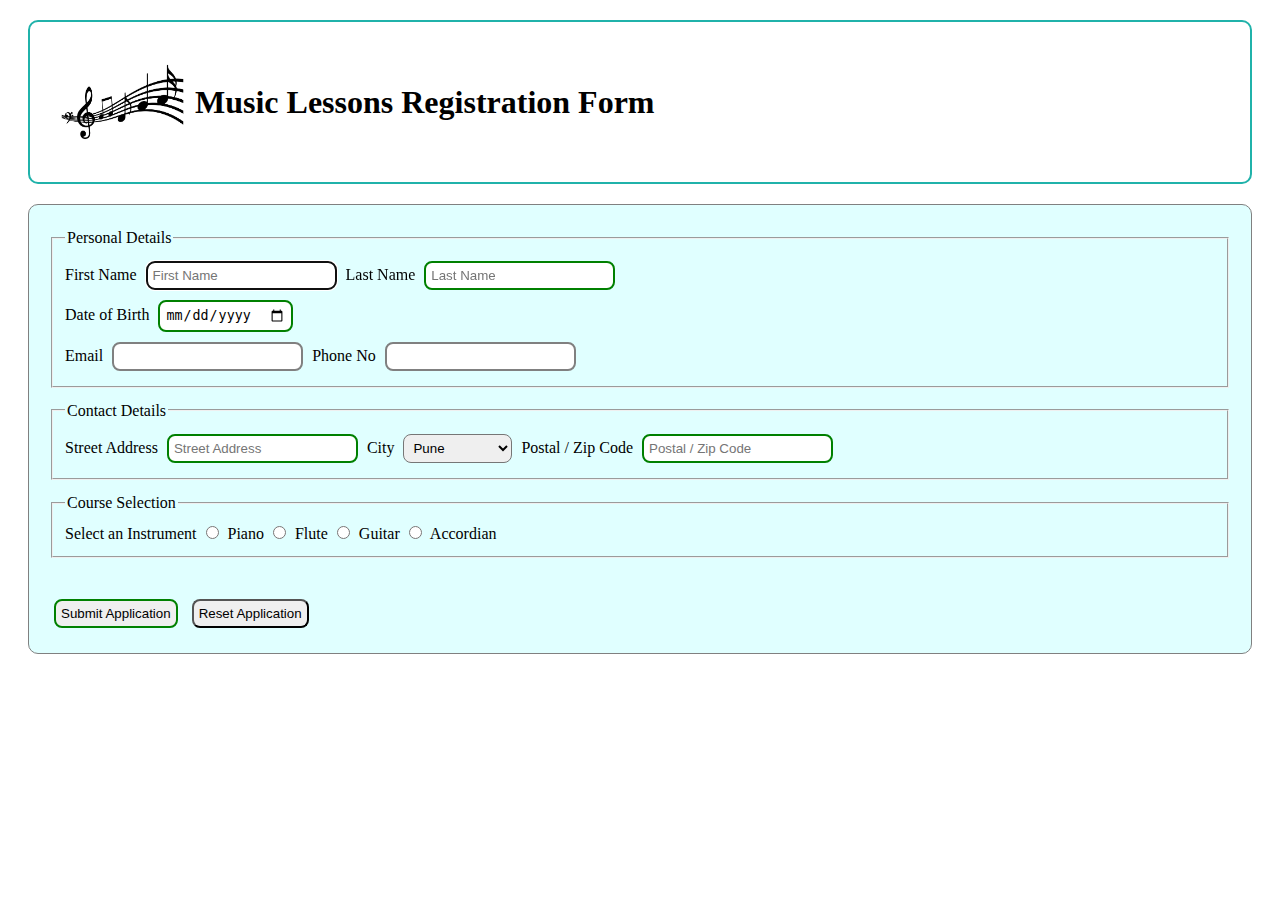
<file: 1423 Assignment 1/1423_index.html>
<!DOCTYPE html>
<html lang="en">

<head>
    <meta charset="UTF-8">
    <meta name="viewport" content="width=device-width, initial-scale=1.0">
    <title>Registration Form</title>
    <link rel="stylesheet" href="./1423_style.css" />
</head>

<body>
    <header>
        <div id="header">
            <img src="./music_logo.jpeg" height="120" width="145" />
            <h1>Music Lessons Registration Form</h1>
        </div>
    </header>

    <div id="formelements">
        <form action="#" method="post">
            <fieldset>
                <legend>Personal Details</legend>
                <label for="fname">First Name</label>
                <input type="text" autofocus id="fname" name="fname" placeholder="First Name" required />
                <label for="lname">Last Name</label>
                <input type="text" id="lname" name="lname" placeholder="Last Name" />
                <br />

                <label for="dob">Date of Birth</label>
                <input type="date" id="dob" name="dob" />
                <br />
                <label for="email">Email</label>
                <input type="email" id="email" name="email" required />
                <label for="phno">Phone No</label>
                <input type="tel" id="phno" name="phno" required pattern="[0-9]{10}" maxlength="10" />
            </fieldset>

            <fieldset>
                <legend>Contact Details</legend>
                <label for="add">Street Address</label>
                <input type="text" id="add" name="add" placeholder="Street Address" />
                <label for="city">City</label>
                <select id="city" name="city">
                    <option value="pune">Pune</option>
                    <option value="mumbai">Mumbai</option>
                    <option value="daund">Daund</option>
                    <option value="ahmednagar">Ahmednagar</option>
                    <option value="nagpur">Nagpur</option>
                </select>
                <label for="zipcode">Postal / Zip Code</label>
                <input type="text" id="zipcode" name="zipcode" placeholder="Postal / Zip Code" maxlength="10" />
            </fieldset>

            <fieldset>
                <legend>Course Selection</legend>
                <label id="instrument">Select an Instrument</label>
                <input type="radio" id="piano" name="instrument" value="piano" />
                <label for="piano">Piano</label>
                <input type="radio" id="flute" name="instrument" value="flute" />
                <label for="flute">Flute</label>
                <input type="radio" id="guitar" name="instrument" value="guitar" />
                <label for="guitar">Guitar</label>
                <input type="radio" id="accordian" name="instrument" value="accordian" />
                <label for="accordian">Accordian</label>
            </fieldset>
            <br />
            <input type="submit" value="Submit Application" />
            <input type="reset" value="Reset Application" />
        </form>
    </div>

</body>

</html>
</file>
<file: 1423 Assignment 1/1423_style.css>
#header {
    display: flex;
    align-items: center;
    margin: 20px;
    font-family: Cambria, Cochin, Georgia, Times, 'Times New Roman', serif;
    border: solid 2px lightseagreen;
    padding: 20px;
    border-radius: 10px;
}



#formelements {
    background-color: lightcyan;
    height: fit-content;
    margin: 20px;
    padding: 20px;
    border: solid 1px gray;
    border-radius: 10px;
    font-family: Cambria, Cochin, Georgia, Times, 'Times New Roman', serif;
    line-height: 1.6;
}

#formelements form fieldset {
    margin-bottom: 10px;
}

input,
select {
    border-radius: 8px;
    padding: 5px;
    margin: 5px;
}

input:invalid {
    border: 2px solid grey;
}

input:valid {
    border: 2px solid green;
}
</file>
